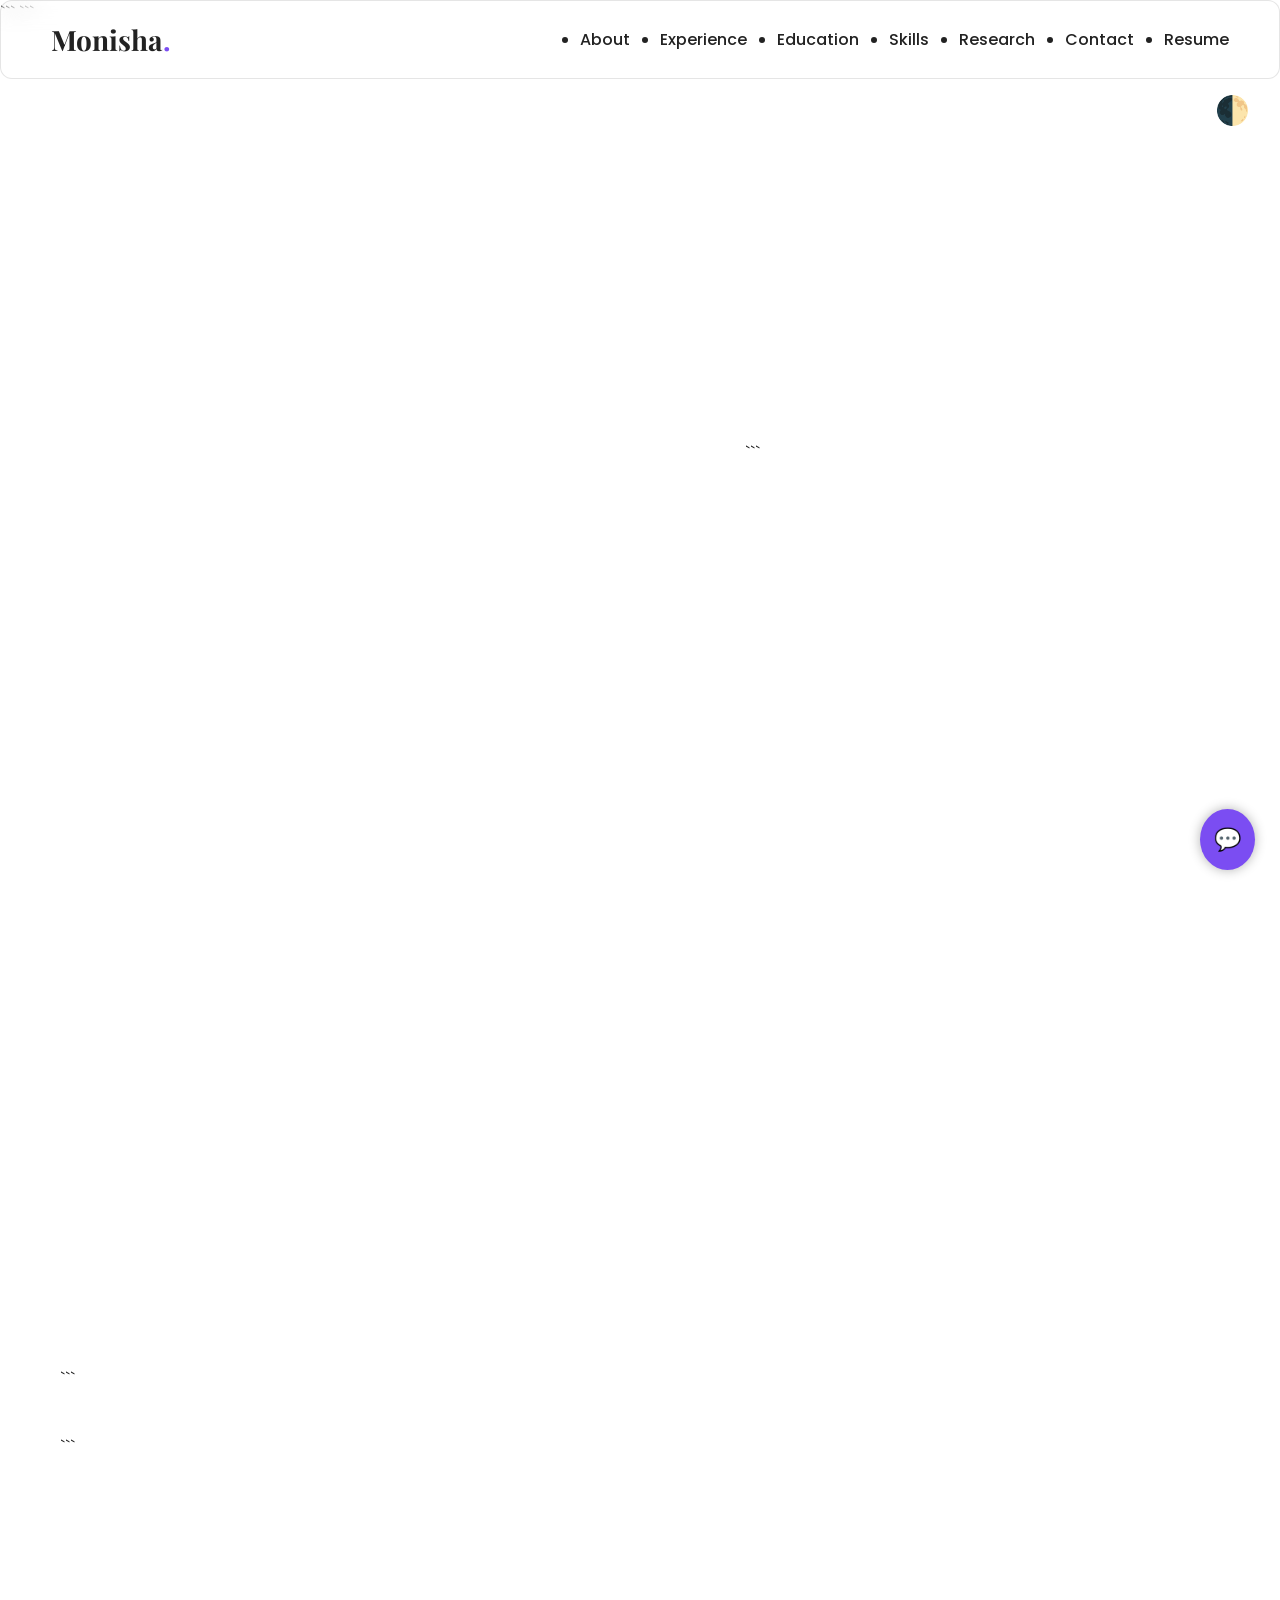
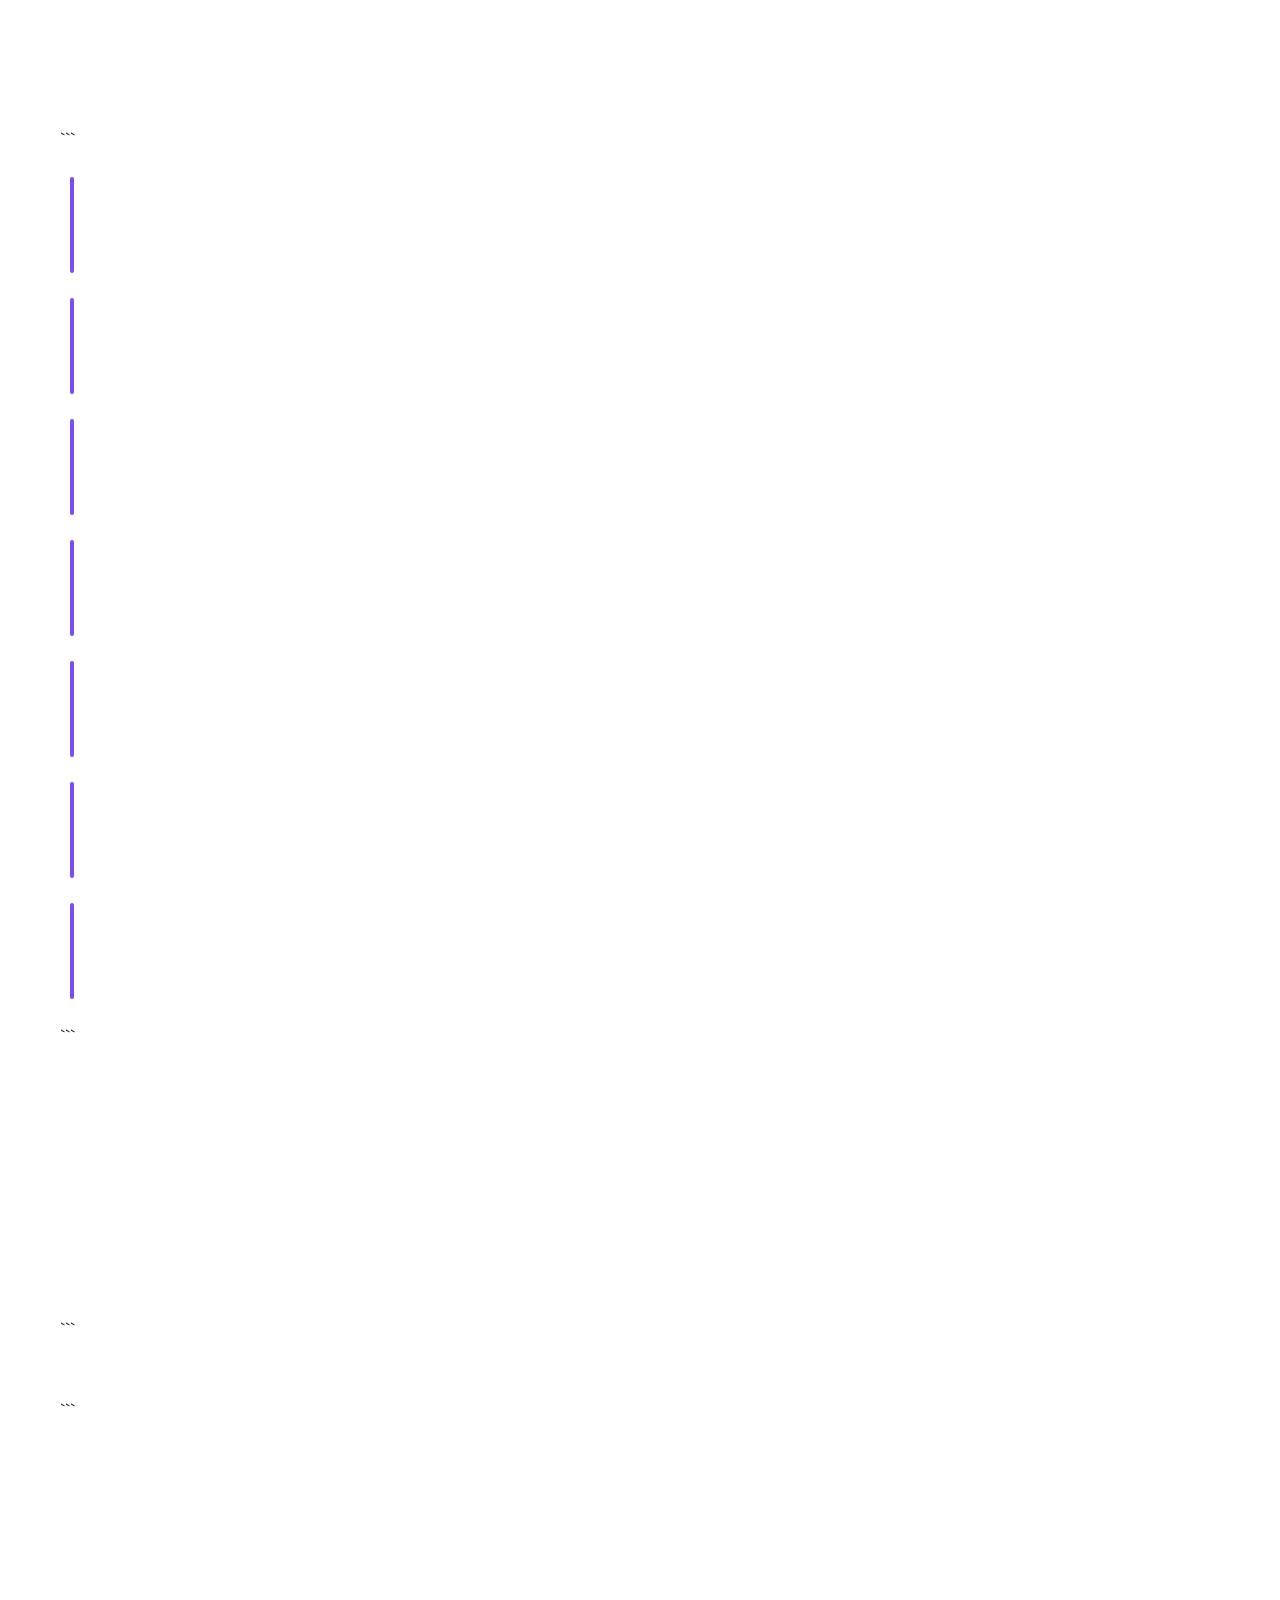
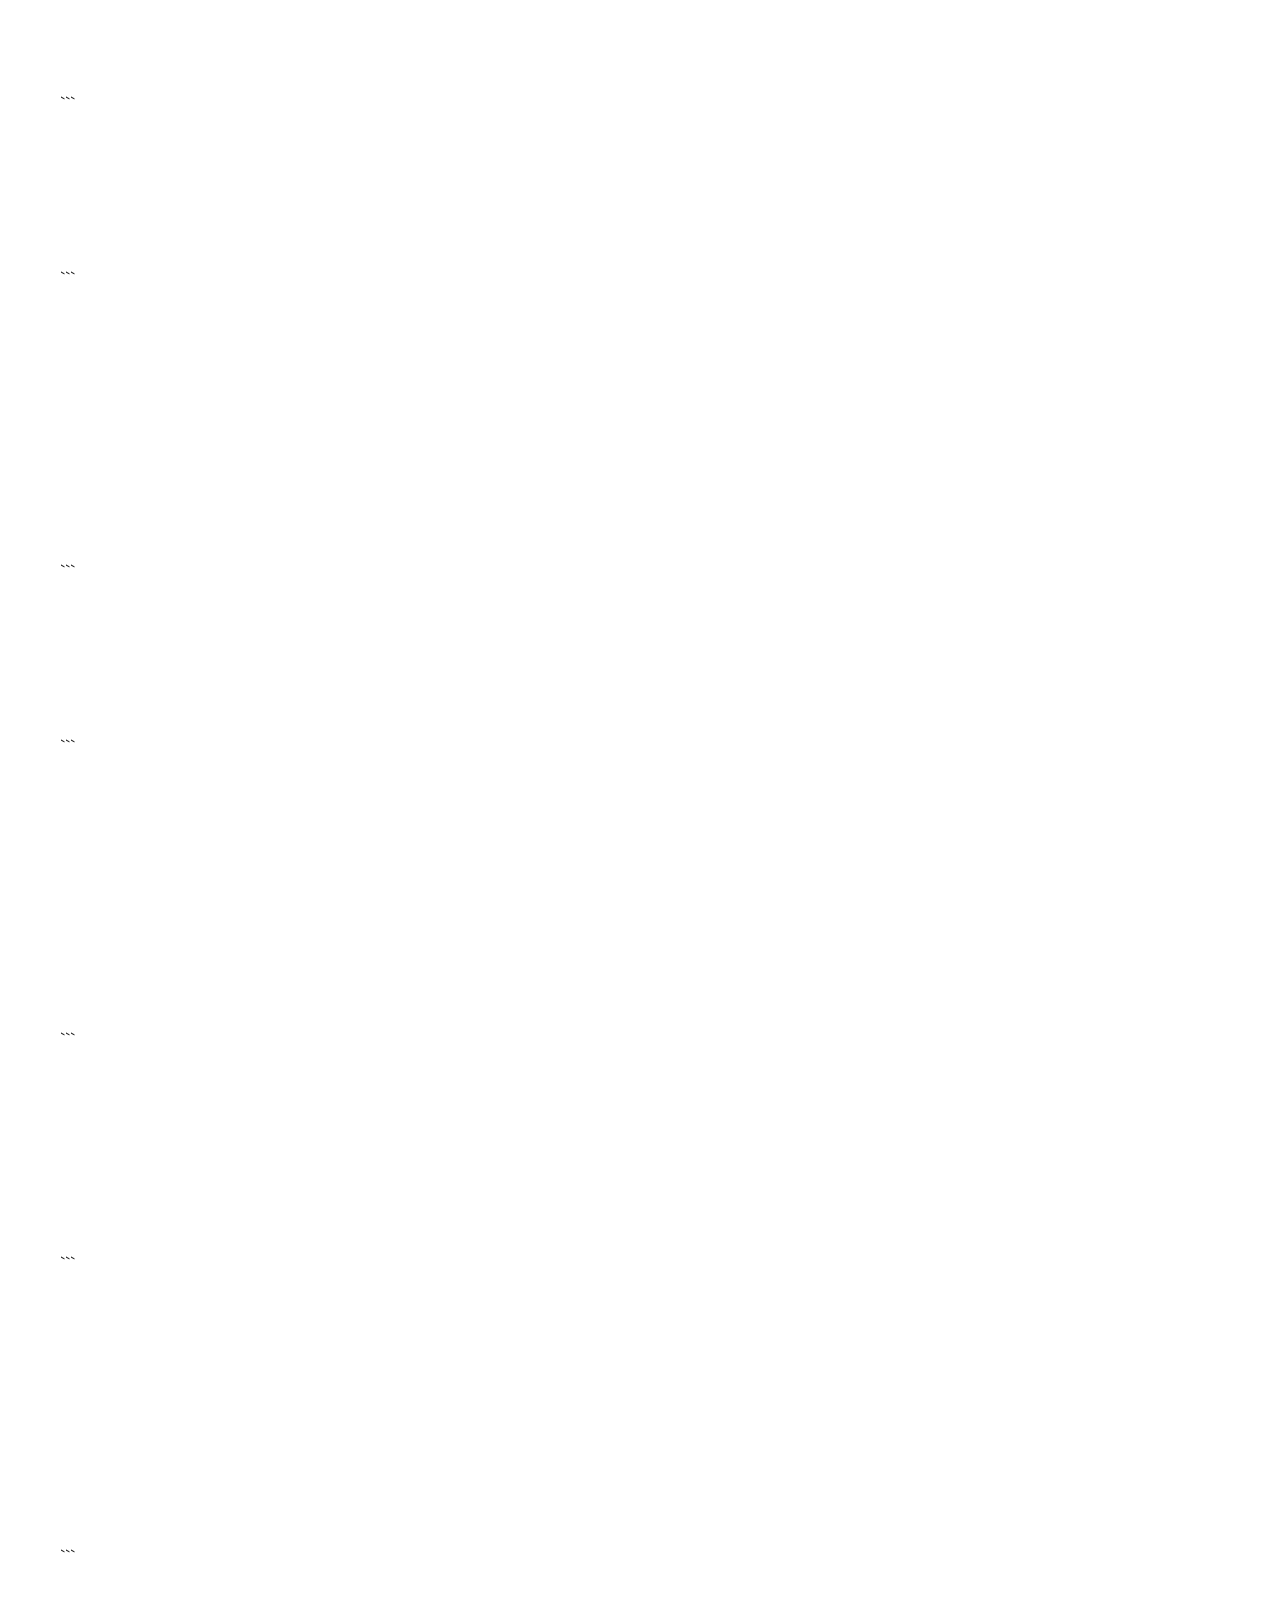
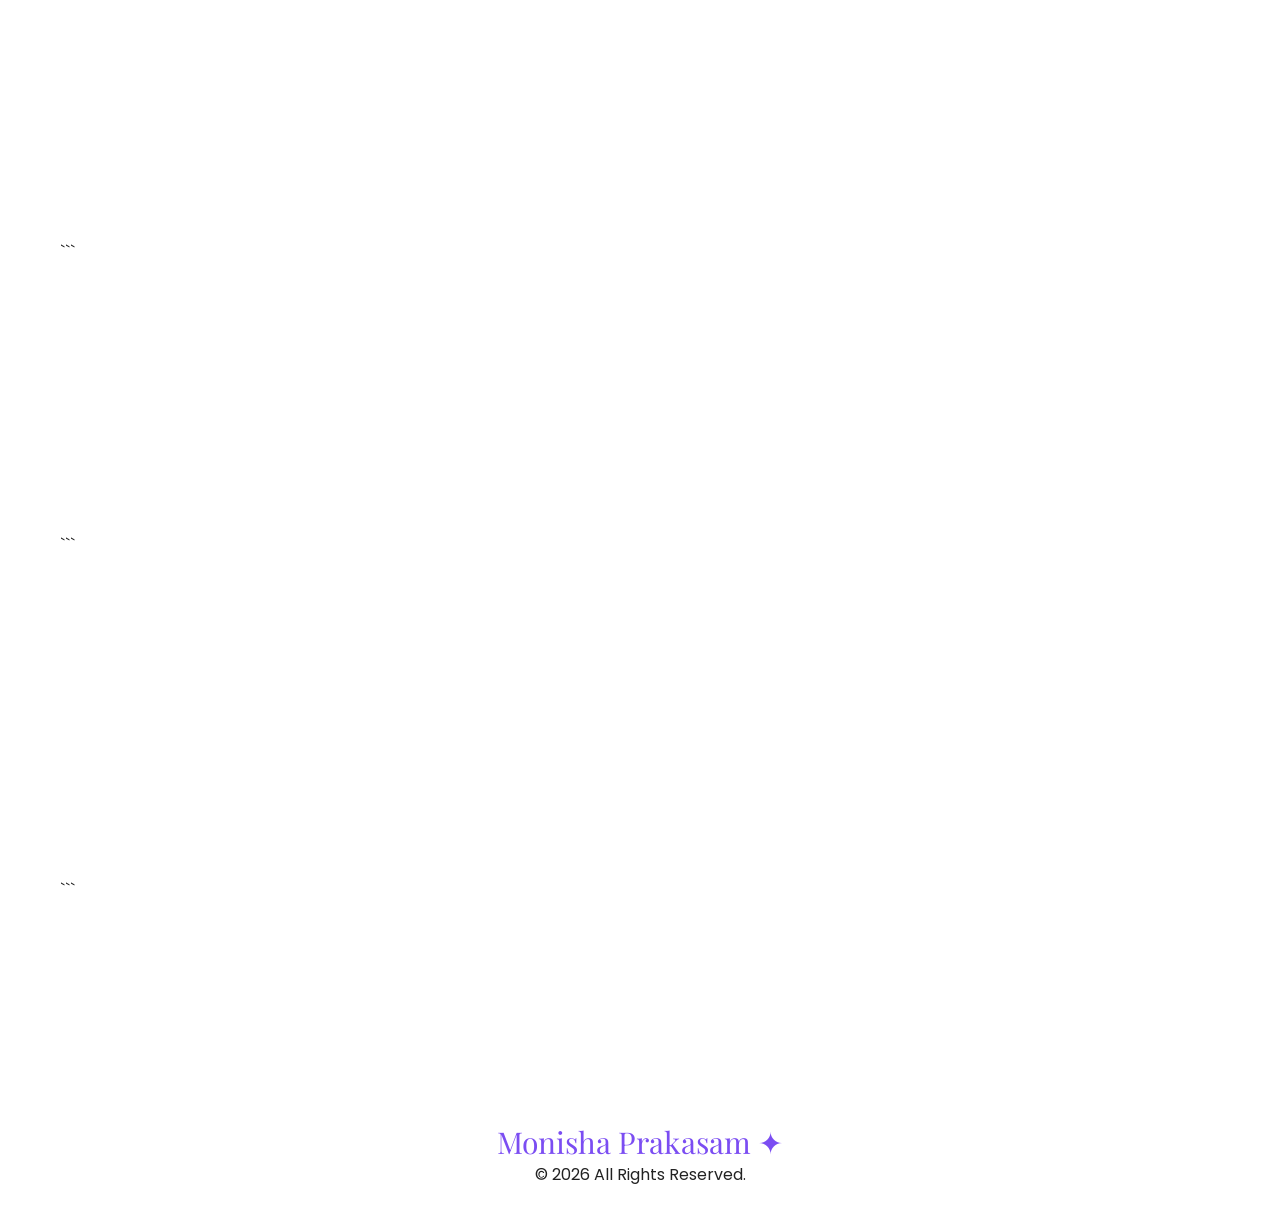
<file: index.html>
<!DOCTYPE html>

<html lang="en">
<head>
    <meta charset="UTF-8">
    <meta name="viewport" content="width=device-width, initial-scale=1.0">
    <title>Monisha Prakasam | Portfolio</title>

```
<!-- Fonts -->
<link href="https://fonts.googleapis.com/css2?family=Poppins:wght@300;400;600;700&family=Playfair+Display:wght@600&display=swap" rel="stylesheet">

<!-- Styles -->
<link rel="stylesheet" href="style.css">
```

</head>

<body>

<!-- THEME TOGGLE -->

<div class="theme-toggle" id="themeToggle">🌓</div>

<!-- FLOATING PARTICLES BACKGROUND -->

<div id="particles-js"></div>

<!-- NAVIGATION -->

<header>
    <nav class="navbar glass">
        <div class="logo">Monisha<span>.</span></div>
        <ul class="nav-links">
            <li><a href="#about">About</a></li>
            <li><a href="#experience">Experience</a></li>
            <li><a href="#education">Education</a></li>
            <li><a href="#skills">Skills</a></li>
            <li><a href="#papers">Research</a></li>
            <li><a href="#contact">Contact</a></li>
            <li><a href="resume-viewer.html" target="_blank">Resume</a></li>
        </ul>
    </nav>
</header>

<!-- HERO -->

<section class="hero">
    <div class="hero-content slide-up">
        <h1>Hello, I'm <span>Monisha Prakasam</span></h1>
        <p>Final-year Law Student | Legal Research | Drafting | Litigation</p>

```
    <a href="monisha_resume.pdf" class="btn" download>Download Resume</a>
</div>
```

</section>

<!-- ABOUT -->

<section id="about" class="section">
    <h2 class="section-title slide-up">About Me</h2>
    <p class="about-text slide-up">
        I am a detail-oriented law student passionate about legal research, drafting, litigation,
        and courtroom procedures. I aim to contribute effectively to a law firm with precision,
        professionalism, and responsibility.
    </p>
</section>

<!-- FILTERS -->

<section class="section">
    <h2 class="section-title slide-up">Smart Filters</h2>

```
<div class="filters slide-up">
    <select id="internshipFilter">
        <option value="all">Internships – All Years</option>
        <option value="2026">2026</option>
        <option value="2025">2025</option>
        <option value="2024">2024</option>
        <option value="2023">2023</option>
        <option value="2022">2022</option>
    </select>

    <select id="researchFilter">
        <option value="all">Research Categories</option>
        <option value="corporate">Corporate Law</option>
        <option value="labour">Labour Law</option>
        <option value="ip">Intellectual Property</option>
    </select>

    <select id="certFilter">
        <option value="all">Certifications – Institution</option>
        <option value="lawSikho">LawSikho</option>
        <option value="judicialAcademy">Judicial Academy</option>
        <option value="lexVedika">Lex Vedika</option>
        <option value="mootCourt">Moot Courts</option>
    </select>
</div>
```

</section>

<!-- EXPERIENCE (ANIMATED TIMELINE) -->

<section id="experience" class="section">
    <h2 class="section-title slide-up">Internship Experience</h2>

```
<div class="timeline">

    <div class="timeline-item" data-year="2026">
        <div class="timeline-content glass slide-up">
            <h3>Adv. Rahul Kumar Singh</h3>
            <span>Remote | Jan 2026</span>
        </div>
    </div>

    <div class="timeline-item" data-year="2025">
        <div class="timeline-content glass slide-up">
            <h3>Adv. B.S. Jeganathan</h3>
            <span>Chennai | Jun–Jul 2025</span>
        </div>
    </div>

    <div class="timeline-item" data-year="2024">
        <div class="timeline-content glass slide-up">
            <h3>Adv. C. Muthusaravanan</h3>
            <span>Madurai | Dec 2024 – Jan 2025</span>
        </div>
    </div>

    <div class="timeline-item" data-year="2024">
        <div class="timeline-content glass slide-up">
            <h3>Adv. R. Sreedhar</h3>
            <span>Chennai | Jun–Jul 2024</span>
        </div>
    </div>

    <div class="timeline-item" data-year="2024">
        <div class="timeline-content glass slide-up">
            <h3>K. Munusami & Co. (CA Firm)</h3>
            <span>Chennai | Jun–Jul 2024</span>
        </div>
    </div>

    <div class="timeline-item" data-year="2023">
        <div class="timeline-content glass slide-up">
            <h3>Adv. Thenmozhi</h3>
            <span>Thanjavur | Jul–Aug 2023</span>
        </div>
    </div>

    <div class="timeline-item" data-year="2022">
        <div class="timeline-content glass slide-up">
            <h3>Adv. Vadivelu</h3>
            <span>Madurai & Thanjavur | 2022–2023</span>
        </div>
    </div>

</div>
```

</section>

<!-- EDUCATION -->

<section id="education" class="section">
    <h2 class="section-title slide-up">Education</h2>

```
<div class="glass card slide-up">
    <h3>B.A., LL.B. (Hons.) — SASTRA Deemed University</h3>
    <p>Expected June 2026 | GPA: 7.3</p>
</div>
```

</section>

<!-- SKILLS (CIRCULAR RINGS) -->

<section id="skills" class="section">
    <h2 class="section-title slide-up">Skills</h2>

```
<div class="skills-container">

    <div class="skill-ring slide-up" data-percent="92">
        <div class="inner"></div>
        <div class="label">Legal Research</div>
    </div>

    <div class="skill-ring slide-up" data-percent="88">
        <div class="inner"></div>
        <div class="label">Drafting</div>
    </div>

    <div class="skill-ring slide-up" data-percent="85">
        <div class="inner"></div>
        <div class="label">Client Communication</div>
    </div>

    <div class="skill-ring slide-up" data-percent="90">
        <div class="inner"></div>
        <div class="label">Critical Thinking</div>
    </div>

</div>
```

</section>

<!-- LANGUAGES -->

<section id="languages" class="section">
    <h2 class="section-title slide-up">Languages</h2>

```
<div class="skills-container">

    <div class="skill-ring slide-up" data-percent="100">
        <div class="inner"></div>
        <div class="label">Tamil</div>
    </div>

    <div class="skill-ring slide-up" data-percent="95">
        <div class="inner"></div>
        <div class="label">English</div>
    </div>

    <div class="skill-ring slide-up" data-percent="80">
        <div class="inner"></div>
        <div class="label">Telugu</div>
    </div>

    <div class="skill-ring slide-up" data-percent="70">
        <div class="inner"></div>
        <div class="label">Malayalam</div>
    </div>

    <div class="skill-ring slide-up" data-percent="60">
        <div class="inner"></div>
        <div class="label">Hindi</div>
    </div>

</div>
```

</section>

<!-- RESEARCH -->

<section id="papers" class="section">
    <h2 class="section-title slide-up">Research Papers</h2>

```
<ul class="paper-list slide-up">

    <li data-category="corporate" class="glass">Corporate Criminal Liability — IJMR</li>
    <li data-category="labour" class="glass">Impact of COVID-19 on Labourers — IJMR</li>
    <li data-category="ip" class="glass">Ambush Marketing in India — IJLLR</li>

</ul>
```

</section>

<!-- CERTIFICATIONS -->

<section id="certifications" class="section">
    <h2 class="section-title slide-up">Certifications</h2>

```
<ul class="paper-list slide-up">

    <li data-category="mootCourt" class="glass">2nd Runners-up — Samar Kumar Basu Moot (2023)</li>
    <li data-category="judicialAcademy" class="glass">Oratorical Competition — TN Judicial Academy</li>
    <li data-category="lawSikho" class="glass">Master Contract Drafting Bootcamp — LawSikho</li>
    <li data-category="lexVedika" class="glass">Certificate of Appreciation — Lex Vedika Moot (2025)</li>

</ul>
```

</section>

<!-- CONTACT FORM -->

<section id="contact" class="section">
    <h2 class="section-title slide-up">Contact Me</h2>

```
<form action="https://formsubmit.co/your-email@example.com" method="POST" class="contact-form glass slide-up">

    <input type="hidden" name="_captcha" value="false">

    <input type="text" name="name" placeholder="Your Name" required>

    <input type="email" name="email" placeholder="Email Address" required>

    <textarea name="message" placeholder="Your Message" required></textarea>

    <button type="submit" class="btn">Send Message</button>
</form>
```

</section>

<!-- SIGNATURE FOOTER -->

<footer>
    <div class="signature">Monisha Prakasam ✦</div>
    <p>© 2026 All Rights Reserved.</p>
</footer>

<!-- CHATBOT ICON -->

<div id="chatbotIcon">💬</div>

<!-- CHATBOT WINDOW -->

<div id="chatbotWindow">
    <div id="chatHeader">AI Assistant</div>
    <div id="chatBody"></div>
    <input id="chatInput" type="text" placeholder="Ask something about Monisha...">
</div>

<!-- Scripts -->

<script src="particles.js"></script>

<script src="script.js"></script>

<script src="chatbot.js"></script>

</body>
</html>
</file>
<file: style.css>
/* -----------------------------------
GLOBAL RESET
----------------------------------- */

* {
  margin: 0;
  padding: 0;
  box-sizing: border-box;
  }

body {
font-family: "Poppins", sans-serif;
transition: background 0.4s, color 0.4s;
overflow-x: hidden;
}

/* -----------------------------------
LIGHT & DARK THEMES
----------------------------------- */
:root {
--bg: #ffffff;
--text: #222;
--glass-bg: rgba(255, 255, 255, 0.2);
--accent: #7b4df2;
--border: rgba(0, 0, 0, 0.1);
}

body.dark {
--bg: #0e0e17;
--text: #f4f4f4;
--glass-bg: rgba(255, 255, 255, 0.08);
--border: rgba(255, 255, 255, 0.08);
}

/* Background */
body {
background: var(--bg);
color: var(--text);
}

/* -----------------------------------
PARTICLES BACKGROUND
----------------------------------- */
#particles-js {
position: fixed;
width: 100%;
height: 100%;
z-index: -5;
top: 0;
}

/* -----------------------------------
NAVIGATION BAR
----------------------------------- */
header {
width: 100%;
position: fixed;
top: 0;
z-index: 999;
}

.navbar {
display: flex;
justify-content: space-between;
padding: 20px 50px;
align-items: center;
}

.logo {
font-size: 28px;
font-weight: 700;
font-family: "Playfair Display";
}

.logo span {
color: var(--accent);
}

.nav-links {
display: flex;
gap: 30px;
}

.nav-links a {
text-decoration: none;
color: var(--text);
font-weight: 500;
}

/* Glassmorphism */
.glass {
backdrop-filter: blur(12px);
background: var(--glass-bg);
border: 1px solid var(--border);
border-radius: 12px;
}

/* -----------------------------------
HERO SECTION
----------------------------------- */
.hero {
height: 95vh;
display: flex;
align-items: center;
padding-left: 70px;
}

.hero-content h1 {
font-size: 45px;
line-height: 1.4;
}

.hero-content span {
color: var(--accent);
}

.btn {
margin-top: 20px;
display: inline-block;
padding: 12px 26px;
background: var(--accent);
color: white;
border-radius: 8px;
text-decoration: none;
}

/* -----------------------------------
SECTIONS
----------------------------------- */
.section {
padding: 100px 60px;
}

.section-title {
font-family: "Playfair Display";
color: var(--accent);
font-size: 32px;
margin-bottom: 25px;
}

/* -----------------------------------
SLIDE-UP ANIMATIONS
----------------------------------- */
.slide-up {
opacity: 0;
transform: translateY(40px);
transition: all 0.9s ease;
}

.slide-up.visible {
opacity: 1;
transform: translateY(0);
}

/* -----------------------------------
FILTER DROPDOWNS
----------------------------------- */
.filters select {
padding: 12px;
border: 1px solid var(--border);
border-radius: 8px;
background: var(--glass-bg);
color: var(--text);
margin-right: 14px;
}

/* -----------------------------------
TIMELINE
----------------------------------- */
.timeline {
position: relative;
margin-left: 20px;
}

.timeline-item {
position: relative;
padding-left: 25px;
margin: 25px 0;
}

.timeline-item::before {
content: "";
position: absolute;
height: 100%;
width: 4px;
background: var(--accent);
left: -10px;
top: 0;
border-radius: 4px;
}

.timeline-content {
padding: 20px;
}

/* -----------------------------------
SKILL RINGS
----------------------------------- */
.skills-container {
display: flex;
gap: 40px;
flex-wrap: wrap;
}

.skill-ring {
width: 150px;
height: 150px;
border-radius: 50%;
position: relative;
}

.skill-ring .inner {
position: absolute;
width: 100%;
height: 100%;
border-radius: 50%;
border: 10px solid var(--glass-bg);
backdrop-filter: blur(10px);
}

.skill-ring .label {
position: absolute;
bottom: -40px;
width: 100%;
text-align: center;
}

/* -----------------------------------
RESEARCH & CERTIFICATIONS LIST
----------------------------------- */
.paper-list {
list-style: none;
display: flex;
flex-direction: column;
gap: 14px;
}

.paper-list li {
padding: 15px;
border-radius: 8px;
}

/* -----------------------------------
CONTACT FORM
----------------------------------- */
.contact-form {
max-width: 600px;
padding: 25px;
}

.contact-form input,
.contact-form textarea {
width: 100%;
padding: 12px;
border: 1px solid var(--border);
margin: 10px 0;
border-radius: 8px;
background: var(--glass-bg);
color: var(--text);
}

.contact-form button {
width: 100%;
padding: 14px;
background: var(--accent);
color: white;
border-radius: 8px;
border: none;
}

/* -----------------------------------
SIGNATURE FOOTER
----------------------------------- */
footer {
text-align: center;
padding: 40px;
margin-top: 80px;
}

.signature {
font-family: "Playfair Display";
font-size: 30px;
animation: signatureGlow 3s infinite alternate;
color: var(--accent);
}

@keyframes signatureGlow {
0% { opacity: 0.4; }
100% { opacity: 1; }
}

/* -----------------------------------
THEME TOGGLE BUTTON
----------------------------------- */
.theme-toggle {
position: fixed;
top: 90px;
right: 30px;
font-size: 28px;
cursor: pointer;
z-index: 999;
}

/* -----------------------------------
CHATBOT ICON & WINDOW
----------------------------------- */
#chatbotIcon {
position: fixed;
bottom: 30px;
right: 25px;
background: var(--accent);
padding: 14px;
border-radius: 50%;
cursor: pointer;
color: white;
font-size: 22px;
box-shadow: 0 0 12px rgba(0,0,0,0.3);
}

#chatbotWindow {
width: 300px;
height: 420px;
position: fixed;
bottom: 90px;
right: 25px;
background: var(--glass-bg);
border: 1px solid var(--border);
border-radius: 12px;
display: none;
flex-direction: column;
backdrop-filter: blur(12px);
}

#chatHeader {
padding: 12px;
background: var(--accent);
color: white;
border-radius: 12px 12px 0 0;
}

#chatBody {
padding: 12px;
flex: 1;
overflow-y: auto;
}

#chatInput {
padding: 12px;
border: none;
border-radius: 0 0 12px 12px;
background: var(--glass-bg);
color: var(--text);
}

/* -----------------------------------
RESPONSIVE DESIGN
----------------------------------- */
@media (max-width: 768px) {
.navbar {
flex-direction: column;
}

```
.skills-container {
    justify-content: center;
}
```

}
</file>
